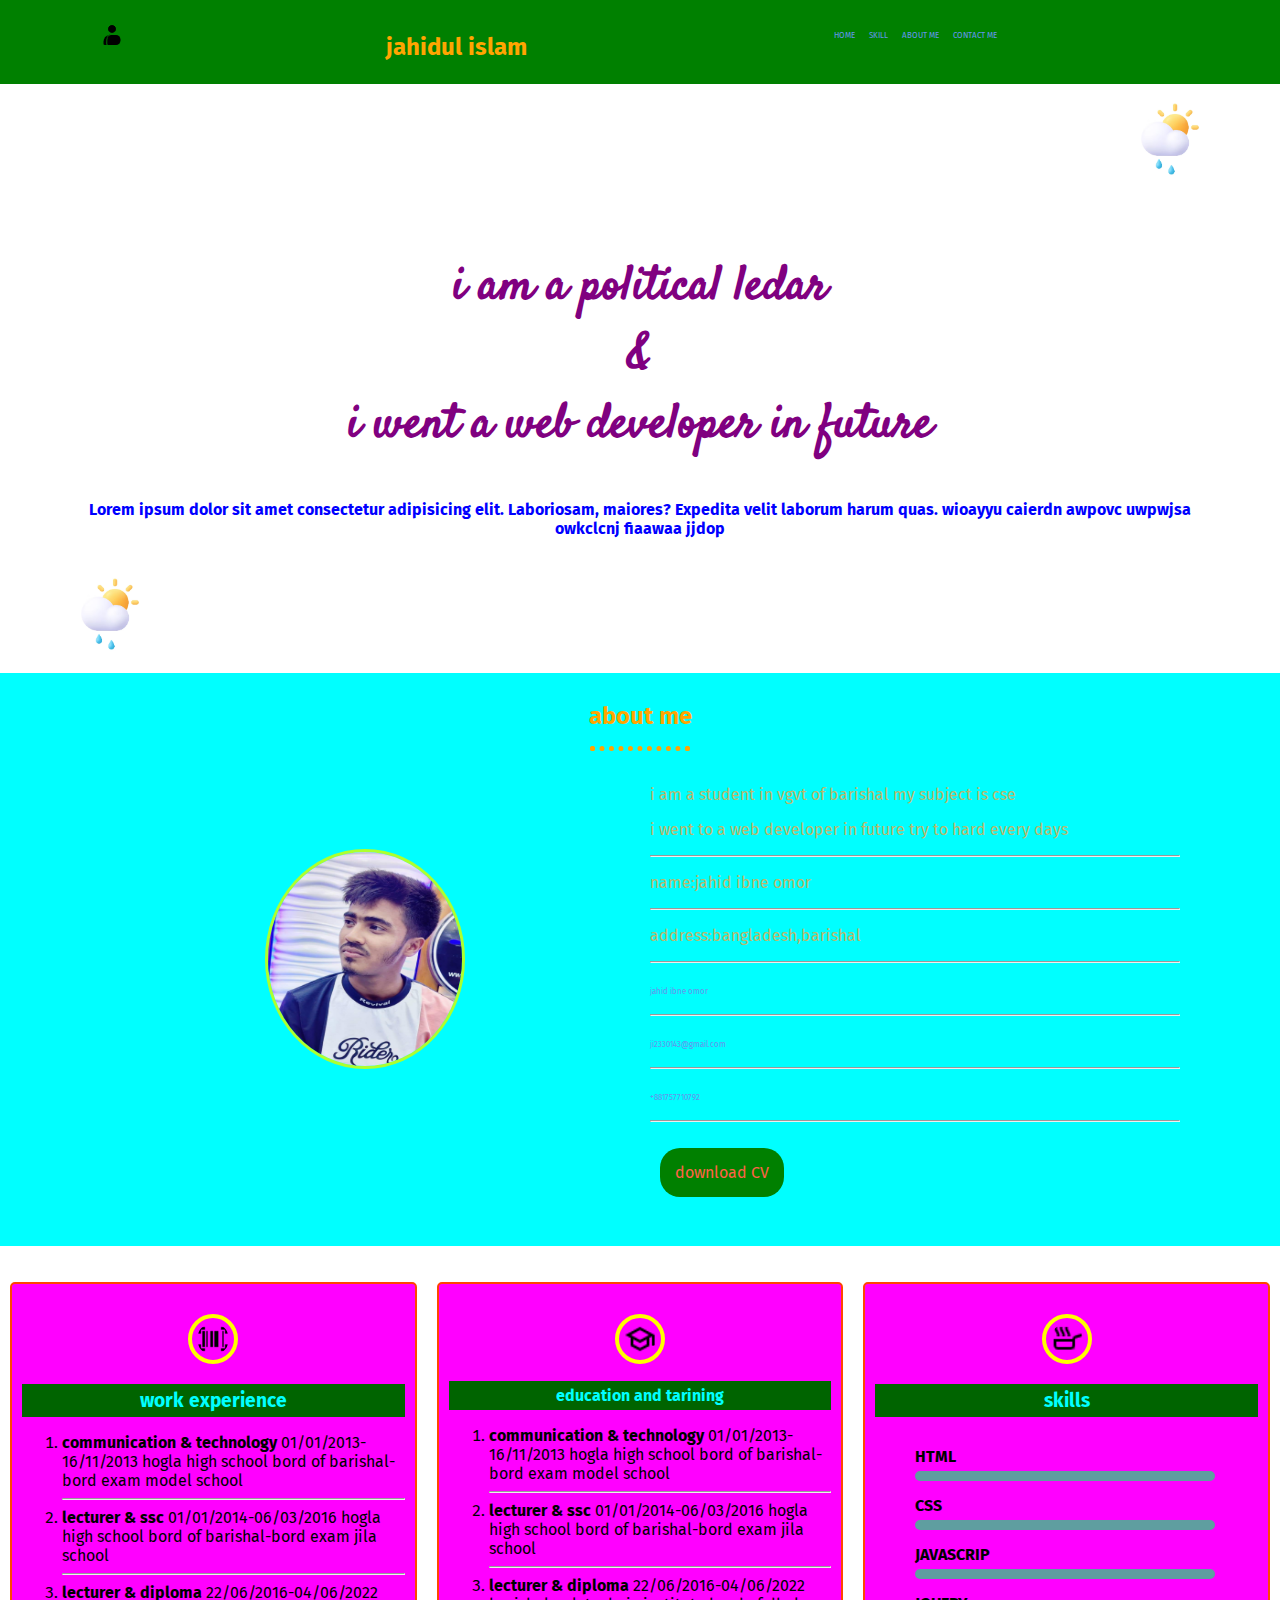
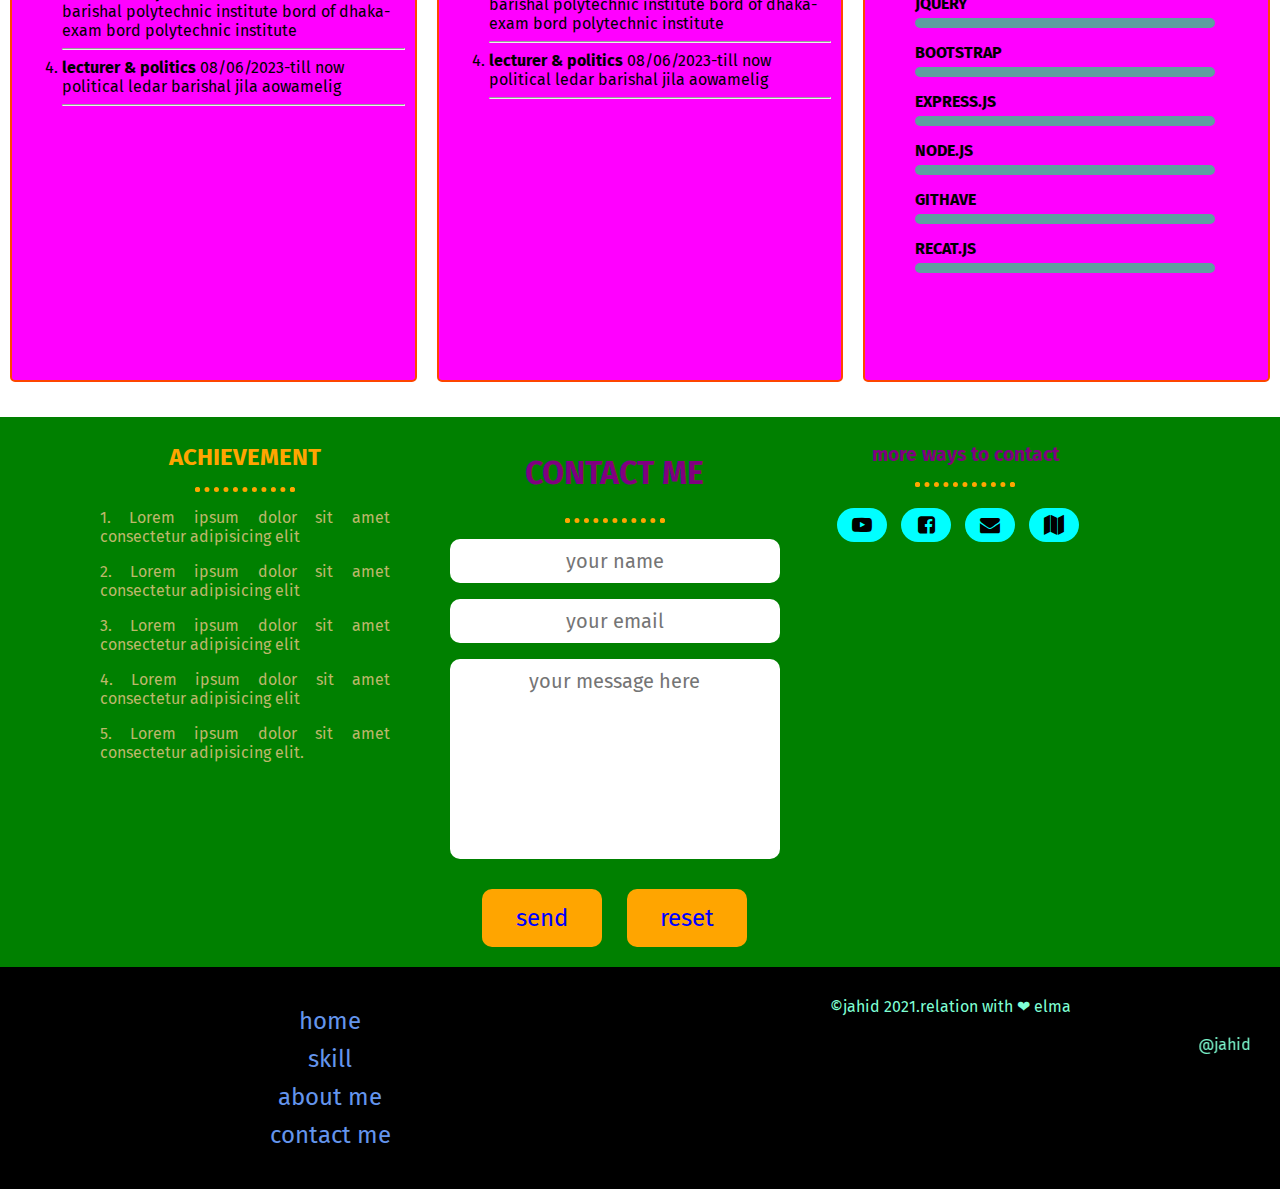
<file: index.html>
<!DOCTYPE html>
<html lang="en">

<head>
	<meta charset="UTF-8">
	<meta name="viewport" content="width=device-width, initial-scale=1.0">
	<title>jahid</title>
	<!-- font awesome intro -->
	<link rel="stylesheet" href="https://cdnjs.cloudflare.com/ajax/libs/font-awesome/4.7.0/css/font-awesome.min.css">

	<!-- google font -->
	<link href="https://fonts.googleapis.com/css2?family=Fira+Sans&family=Montserrat&family=Satisfy&display=swap"
		rel="stylesheet">

	<!-- css mobile -->
	<link rel="stylesheet" href="style.css">

	<!-- css dextop -->
	<link rel="stylesheet" href="dextop.css" media="screen and (min-width:500px)">

</head>

<body>
	<!-- navbar starts form here -->
	<div class="navbar">
		<div class="nav-logo col-2">
			<img src="image/contac.png" alt="#">
		</div>
		<div class="nav-heading col-4">
			<h1>jahidul islam</h1>
		</div>
		<div class="nav-manu col-6">
			<a href="#">home</a>
			<a href="#">skill</a>
			<a href="#about me-id">about me</a>
			<a href="#">contact me</a>
		</div>
	</div>
	<!-- nav end -->
	<!-- profile starts -->

	<div class="profile">
		<div class="top-weather-png">
			<img width="100px" height="100px" border-radius: 50%; src="image/weather.png" alt="">
		</div>
		<div class="profile-dise">
			<h2>i am a political ledar <br>&<br>i went a web developer in future</h2>
			<p>Lorem ipsum dolor sit amet consectetur adipisicing elit. Laboriosam, maiores? Expedita velit laborum
				harum quas. wioayyu caierdn awpovc uwpwjsa owkclcnj fiaawaa jjdop</p>
		</div>
		<div class="buttom-weather-png">
			<img width="100px" height="100px" src="image/weather.png" alt="">
		</div>
	</div>
	<!-- profile end -->
	<div class="aboutme" id="about me-id">
		<h1>about me</h1>
		<hr class="dotted-hr">
		<div class="aboutme-image col-6">
			<img height="200px" width="150px" src="image/jahid.jpg" alt="">
		</div>
		<div class="aboutme-desc col-6">
			<p>i am a student in vgvt of barishal my subject is cse</p>
			<p>i went to a web developer in future try to hard every days</p>
			<hr class="aboutme-hr">
			<p>name:jahid ibne omor</p>
			<hr class="aboutme-hr">
			<p>address:bangladesh,barishal</p>
			<hr class="aboutme-hr">
			<p><a href="https://www.facebook.com/mdornov.chowdury">jahid ibne omor</a></p>
			<hr class="aboutme-hr">
			<p><a href="https://mail.google.com/mail/u/0/#inbox">ji2330143@gmail.com</a></p>
			<hr class="aboutme-hr">
			<p><a href="tel:+881757710792">+881757710792</a></p>
			<hr class="aboutme-hr">
			<p><a href="https://www.facebook.com/profile.php?id=100079660908464" target="_blank" download="">
					<button class="cv-button">download CV</button>
				</a>
			</p>
		</div>

	</div>
	<!-- aboutme end -->
	<!-- /* profassonal education starts */ -->
	<div class="professional-experience">
		<div class="work-experience col-4">
			<div class="card">
				<div class="card-icon">
					<img class="round-img" src="image/work.png" alt="work-icon">
				</div>
				<div class="card-title">
					<h2>work experience</h2>
				</div>
				<div class="card-desc">
					<ol>
						<li>
							<strong>communication & technology</strong>
							01/01/2013-16/11/2013
							hogla high school
							bord of barishal-bord exam model school
						</li>
						<hr>
						<li>
							<strong>lecturer & ssc</strong>
							01/01/2014-06/03/2016
							hogla high school
							bord of barishal-bord exam jila school
						</li>
						<hr>
						<li>
							<strong>lecturer & diploma</strong>
							22/06/2016-04/06/2022
							barishal polytechnic institute
							bord of dhaka-exam bord polytechnic institute
						</li>
						<hr>
						<li>
							<strong>lecturer & politics</strong>
							08/06/2023-till now
							political ledar
							barishal jila aowamelig
						</li>
						<hr>
					</ol>
				</div>
			</div>
		</div>
		<!-- <div class="education col-4"> -->
		<div class="education-experience">
			<div class="education-experience col-4">
				<div class="card">
					<div class="card-icon">
						<img class="round-img" src="image/education.png" alt="work-icon">
					</div>
					<div class="card-title">
						<h2 class="defferent">education and tarining</h2>
					</div>
					<div class="card-desc">
						<ol>
							<li>
								<strong>communication & technology</strong>
								01/01/2013-16/11/2013
								hogla high school
								bord of barishal-bord exam model school
							</li>
							<hr>
							<li>
								<strong>lecturer & ssc</strong>
								01/01/2014-06/03/2016
								hogla high school
								bord of barishal-bord exam jila school
							</li>
							<hr>
							<li>
								<strong>lecturer & diploma</strong>
								22/06/2016-04/06/2022
								barishal polytechnic institute
								bord of dhaka-exam bord polytechnic institute
							</li>
							<hr>
							<li>
								<strong>lecturer & politics</strong>
								08/06/2023-till now
								political ledar
								barishal jila aowamelig
							</li>
							<hr>
						</ol>
					</div>
				</div>
			</div>
		</div>

		<div class="skills" id="skills-id">
			<div class="skills others col-4">
				<div class="card">
					<div class="card-icon">
						<img class="round-img" src="image/skill.png" alt="work-icon">
					</div>
					<div class="card-title">
						<h2>skills</h2>
					</div>
					<div class="card-desc">
						<div class="skills-container">
							<ul>
								<li class="html">html</li>
								<li class="css">css</li>
								<li class="javascrip">javascrip</li>
								<li class="jquery">jquery</li>
								<li class="bootstrap">bootstrap</li>
								<li class="express">express.js</li>
								<li class="node">node.js</li>
								<li class="githave">githave</li>
								<li class="recat">recat.js</li>
							</ul>
						</div>
					</div>
				</div>
			</div>
		</div>
	</div>
	<!-- /* profassonal education ends */	 -->

	<!-- .achievement-contact starts -->
	<div class="achievement-contact">
		<div class="achievement">
			<div class="achievement col-4">
				<h1>ACHIEVEMENT</h1>
				<hr class="dotted-hr">
				<p>1. Lorem ipsum dolor sit amet consectetur adipisicing elit</p>
				<p>2. Lorem ipsum dolor sit amet consectetur adipisicing elit</p>
				<p>3. Lorem ipsum dolor sit amet consectetur adipisicing elit</p>
				<p>4. Lorem ipsum dolor sit amet consectetur adipisicing elit</p>
				<p>5. Lorem ipsum dolor sit amet consectetur adipisicing elit.</p>
			</div>
			<!-- /////// -->
			<div class="contact col-4"id="contact-me">
				<h2>CONTACT ME</h2>
				<hr class="dotted-hr">

				<form action="maito:ji2330143@gmail.com" method="post" enctype="text/plain">
					<p> <input type="text" placeholder="your name"></p>
					<p> <input type="email" placeholder="your email"></p>
					<p> <textarea name="message" id="" cols="30" rows="10" placeholder="your message here"></textarea>
					</p>
					<button type="send">send</button>
					<button type="reset">reset</button>
				</form>
			</div>
			<div class="contact-links col-4">
            <h2>more ways to contact</h2>
			<hr class="dotted-hr">
	<div class="media-buttons">
        <button class="btn" onclick="window.open('https://www.youtube.com/channel/UCayoSg2R6QaJrlXqaiUjWsg')"><i class="fa fa-youtube-play" aria-hidden="true"></i></button>
		<button class="btn" onclick="window.open('https://www.facebook.com/mdornov.chowdury')"><i class="fa fa-facebook-square" aria-hidden="true"></i></button>
		<button class="btn" onclick="window.open('https://mail.google.com/mail/u/0/#inbox')"><i class="fa fa-envelope" aria-hidden="true"></i></button>
		<button class="btn" onclick="window.open('https://www.google.com/maps/@22.724608,90.3380992,13z?entry=ttu')"><i class="fa fa-map" aria-hidden="true"></i></button>
			
			</div>
			</div>
		</div>
	</div>

	<!-- .achievement-contact end -->
<!-- footer starts -->
<div class="footer ">
	<div class="footer-manu col-6">
		<a href="#">home</a>
		<a href="#skills-id">skill</a>
		<a href="#about me-id">about me</a>
		<a href="#contact-me">contact me</a>
	</div>
	<div class="footer-desc col-6">
     &COPY;jahid 2021.relation with <span>❤</span> elma

	 <br><br>
	 <marquee>@jahid ibne omor</marquee>

	</div>
</div>


<!-- footer end -->

</body>

</html>
</file>
<file: style.css>
*{
	box-sizing: border-box;
	font-family: 'Fira Sans', sans-serif;
}
body{
	margin: 0;
}
h1{
	font-size: 1.5rem;
	color: orange;
	text-align: center;
}
h2{
	font-size: 1.2rem;
	text-align: center;
	color: purple;
	
}
a{
  text-decoration: none;
  color: cornflowerblue;
  font-size: 0.5rem;
}
p{
	font-size: 1rem;
	text-align: justify;
	color: darkkhaki;
}
.dotted-hr{
	border: 5px dotted orange;
	border-bottom: none;
	width: 100px;
	/* margin: 20px 0px; */


}
/* navbar starts */
.navbar{
	background-color: green;
	padding: 1% 7%;
	text-align: center;
}
[class*="col-"]{
	float: left;
	/* display: flex; */
	padding: 10px;
}
[class*="col-"]{
    width: 100%;
}
.navbar::after{
	content: '';
	clear: both;
	display: table;
}
.navbar h1{
	margin: 0;
	padding-top: 10px;
}
.nav-manu{
	display: flex;
	flex-direction: column;
	text-transform: uppercase;
}
.nav-manu a{
	background-color: green;
	border-radius: 10px;
	margin: 1px 0px;
	padding: 5px;
	height: 20px;
	width: 150px;
}
.nav-manu a:hover{
	background-color: tomato;
}
/* img{
	background-color: tomato;
	width: 50px;
	height: 50px;
	border: 5px solid orange;
	border-radius: 50%;
} */
/* navbar  end */
/* profile degine start */
.profile{
	padding: 130px 10px;
	position: relative;
	text-align: center;
}
.profile .top-weather-png{
	position: absolute;
	right: 40px;
	top: 5px;
	transition: transform 2s;
	
}
.top-weather-png img{
	border-radius: 100%;
}
.buttom-weather-png img{
	border-radius: 100%;
}
 .profile .buttom-weather-png{
	position: absolute;
	left: 40px;
	bottom: 5px;
	transition: transform 2s;
	
}
   .profile .top-weather-png:hover{
      transform:rotate(360deg);
}
.profile .buttom-weather-png:hover{
	transform: rotate(-360deg);
}
.profile-dise h2{
	font-family: satisfy;
	font-size: 3rem;
}
.profile-dise p{
	color: blue;
	font-weight: bold;
	text-align: center;
	width: 90%;
	margin: 0 auto 20px auto;
}


.profile::after{
	content: '';
	clear: both;
	display: table;
}
/* about me starts */
   .aboutme{
	background-color: aqua;
	text-align: center;
	color: whitesmoke;
	padding: 1% 7%;
	font-family: sans-serif;
   }

  .aboutme-image img{
	border: 3px solid greenyellow;
	height: 100px;
	width: 100px;
	border-radius: 50%;
  }
  .aboutme-desc p{
	text-align: center;
  }

.cv-button{
	border: none;
	font-size: 1rem;
	background-color: green;
	border-radius: 20px;
	padding: 15px;
	margin: 10px;
	color: tomato;
	cursor: pointer;
	text-align: center;
}




   .aboutme::after{
	content: '';
	clear: both;
	display: table;
   }
/* aboutme end */

/* professional education starts */
  .professional-experience{
	padding: 2% 0%;
  }
  .professional-experience .card{
	background-color: fuchsia;
	border-radius: 5px;
	padding: 10px;
	height: 700px;
	transition: 0.5s;
	border: 2px solid orangered;
  }
  .professional-experience .card:hover{
	box-shadow: 0px 4px 8px 5px orangered;
  }
   .card-icon{
	text-align: center;
   }
   .card-icon img{
	margin-top: 20px;
	width: 50px;
   }
   .round-img{
	border: 4px solid yellow;
	border-radius: 50%;
    padding: 5px;
   }
   .card-title h2{
	 background-color: darkgreen;
	 color: aqua;
	 padding: 5px;
	 text-align: center;
   }
   
.professional-experience::after{
	content:'' ;
	display: table;
	clear: both;
}
.education{
	padding: 2% 0%;
}	
.education-experience .card{
 background-color: fuchsia;
	border-radius: 5px;
	padding: 10px;
	height: 700px;
	transition: 0.5s;
	border: 2px solid orangered;

}
.defferent{
	font-size: 1rem;
}
.card-title h2:hover{
	background-color: blue;
}



.skills-container{
	/* padding:50px ; */
}
.skills-container li{
	list-style: none;
	font-weight: bolder;
	margin: 30px 0px;
	text-transform: uppercase;
	position: relative;
	text-align: left;

}
.skills-container li::before{
	content: '';
	background-color: cadetblue;
	height: 10px;
	width: 300px;
	position: absolute;
	left: 0%;
	top: calc(100% + 5px);
	border-radius: 10px;
}
.skills-container li::after{
	content: '';
	background-color: tomato;
	height: 10px;
	width: 0px;
	position: absolute;
	left: 0%;
	top: calc(100% + 5px);
	border-radius: 10px;
	
	animation-duration: 4s;
	animation-timing-function: linear;
	animation-delay: 2s;
	animation-fill-mode: forwards;
	animation-iteration-count: infinite;
}
.skills-container li.html::after{
	animation-name: html;
}
@keyframes html{
	to {
		width: 300px;
	}
}
.skills-container li.css::after{
	animation-name:css;
}
@keyframes css{
	to {
		width: 240px;
	}
}
.skills-container li.javascrip::after{
	animation-name: javascrip;
}
@keyframes javascrip{
	to {
		width: 250px;
	}
}
.skills-container li.jquery::after{
	animation-name: jquery;
}
@keyframes jquery{
	to {
		width: 290px;
	}
}
.skills-container li.bootstrap::after{
	animation-name: bootstrap;
}
@keyframes bootstrap{
	to {
		width: 230px;
	}
}
.skills-container li.express::after{
	animation-name: express;
}
@keyframes express{
	to {
		width: 200px;
	}
}
.skills-container li.node::after{
	animation-name: node;
}
@keyframes node{
	to {
		width: 220px;
	}
}
.skills-container li.recat::after{
	animation-name: recat;
}
@keyframes recat{
	to {
		width: 250px;
	}
}
.skills-container li.githave::after{
	animation-name: githave;
}
@keyframes githave{
	to {
		width: 280px;
	}
}  


.education-experience .card-desc::after{
	content: '';
	display: table;
	clear: both;
}
/* professional education ends */
/* achievement starts */
.achievement-contact{
	padding: 0% 7%;
	background-color: green;
}
.contact{
	text-align: center;
}
.contact, input,textarea{
	text-align: center;
	font-size: 20px;
	width: 100%;
	padding: 10px;
	border-radius: 10px;
	border: none;
    resize: none;
}
.contact  textarea{
	height: 200px;
}
.contact button{
	border: none;
	border-radius: 10px;
	padding: 15px;
	background-color: orange;
	color: blue ;
	font-size: 1.5rem;
	cursor: pointer;
	margin: 10px;
	width: 120px;
}
.contact h2{
	font-size: 2rem;
}
.contact-links{
	text-align: center;
}
.media-buttons .btn{
border: none;
/* display: inline; */
border-radius:25px;
font-size: 20px;
padding: 5px;
margin: 5px;
width: 50px;
cursor: pointer;
background-color: aqua;

}
.btn:hover{
	background-color: chocolate;
}

.media-links{
position: relative;
}
.media-buttons{
	position: absolute;
	left: 65%;
	/* top: 80%; */
	margin-top: 8px;
	transform: translate(-50% -50%);
	/* display: inline; */
}

.achievement-contact::after{
	content: '';
	display: table;
	clear: both;
}
/* achievement end */
/* footer start */
.footer{
	background-color: black;
	color: aquamarine;
	font-size: o.8rem;
	padding: 20px;
	text-align: center;

}
.footer-manu a{
display: block;
margin: 10px;
font-size: 1.5rem;

}
.footer-manu a:hover{
	background-color: orangered;
	border: 5px solid green;
	width: 300px;
	border-radius: 20px;

	
	}

.footer::after{
display: table;
content: '';
clear: both;
}
/* footer start */
</file>
<file: dextop.css>
/* For desktop: */
.col-1 {width: 8.33%;}
.col-2 {width: 16.66%;}
.col-3 {width: 25%;}
.col-4 {width: 33.33%;}
.col-5 {width: 41.66%;}
.col-6 {width: 50%;}
.col-7 {width: 58.33%;}
.col-8 {width: 66.66%;}
.col-9 {width: 75%;}
.col-10 {width: 83.33%;}
.col-11 {width: 91.66%;}
.col-12 {width: 100%;}

.nav-logo{
	text-align: left;
}
.nav-header h1{
     text-align: right;
}
.nav-manu{
	flex-direction: row;
	justify-content: flex-end;
	display: inline-block;
}
/* navber end  here */

.profile .top-weather-png{
	position: absolute;
	right: 60px;
	width: 100px;
	transition: width 2s, transform 2s;
	
}
.profile .top-weather-png:hover{
	width: 150px;
}
.profile .buttom-weather-png{
	position: absolute;
	left: 60px;
	width: 100px;
	transition: width 2s, transform 2s;
	
}
.profile .buttom-weather-png:hover{
	width: 150px;
}

.profile-dise p{
	color: blue;
	font-weight: bold;
	text-align: center;
	width: 90%;
	margin: o auto ;
	margin-bottom: 5px;
}
/* :end */
/* about me starts */

.aboutme-image{
	 margin-top: 80px;
 
}
.aboutme-image img{
	height: 220px;
	width: 200px;
}
.aboutme-desc p{
     text-align: left;
}
/* aboutme end */
/* profassonal education starts */





/* profassonal education ends */
  .profassonal-expreience{
	padding: 1%  5%;
  }
/* achievement start */

.achievement{
	padding-right: 50px;
}



/* achievement :end */
/* <!-- footer starts -
</file>
